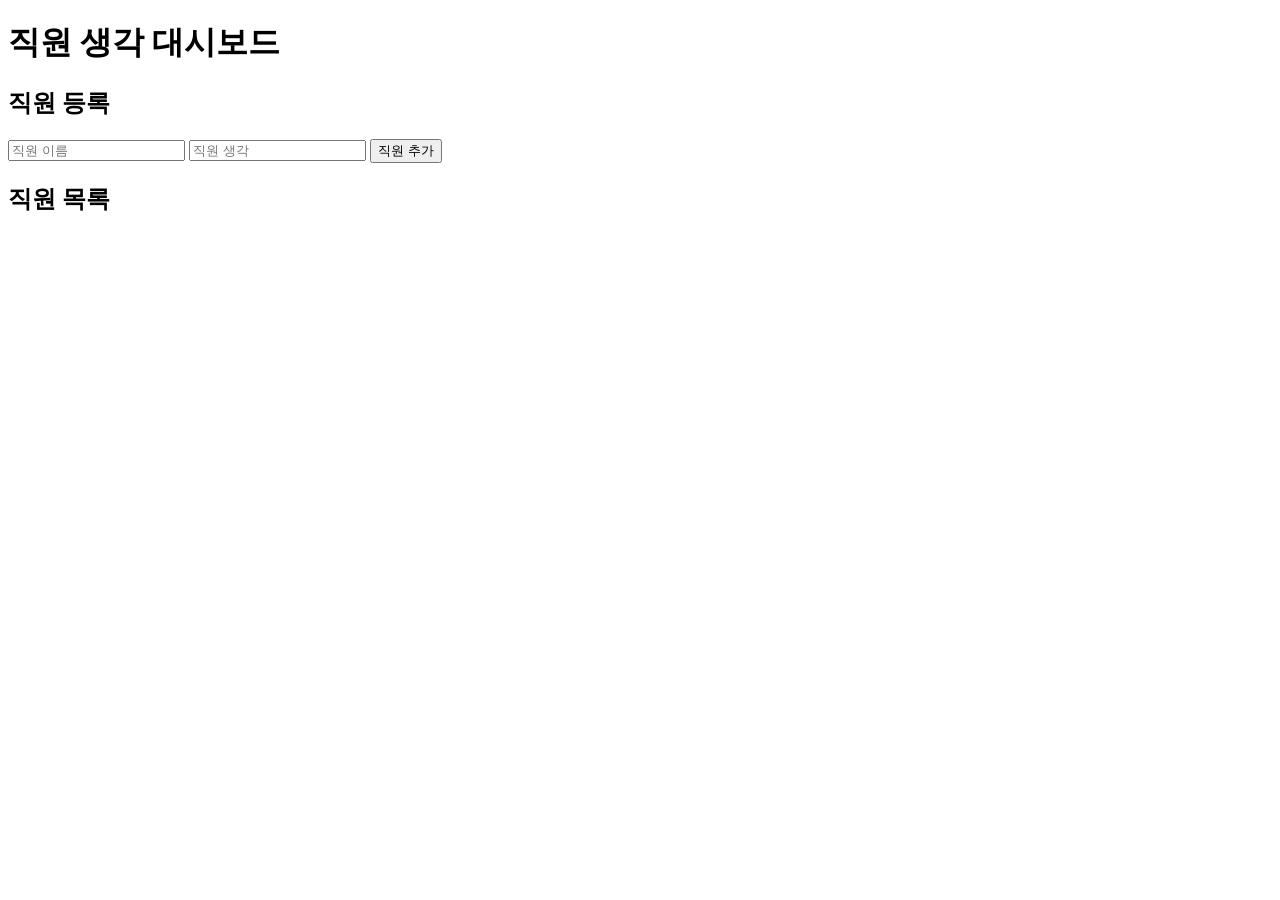
<file: index.html>
<!DOCTYPE html>
<html lang="ko">
<head>
    <meta charset="UTF-8">
    <meta name="viewport" content="width=device-width, initial-scale=1.0">
    <title>직원 생각 대시보드</title>
    <link rel="stylesheet" href="styles.css">
</head>
<body>
    <div class="container">
        <h1>직원 생각 대시보드</h1>

        <div id="employee-form">
            <h2>직원 등록</h2>
            <input type="text" id="employee-name" placeholder="직원 이름">
            <input type="text" id="employee-thought" placeholder="직원 생각">
            <button onclick="addEmployee()">직원 추가</button>
        </div>

        <div id="employee-board">
            <h2>직원 목록</h2>
            <div id="employee-list"></div>
        </div>
    </div>

    <script src="script.js"></script>
</body>
</html>
</file>
<file: styles.css>
#employee-list {
    display: flex;
    flex-wrap: wrap;
    justify-content: center;
    gap: 20px;
}

.employee-card {
    position: relative;
    width: 100px;
    height: 150px;
    display: flex;
    flex-direction: column;
    align-items: center;
    justify-content: center;
}

.employee-body {
    background-color: #007bff;
    width: 80px;
    height: 100px;
    border-radius: 10px;
    position: relative;
    display: flex;
    align-items: center;
    justify-content: center;
    box-shadow: 0 4px 10px rgba(0, 0, 0, 0.1);
}

.employee-head {
    background-color: #007bff;
    width: 50px;
    height: 50px;
    border-radius: 50%;
    position: absolute;
    top: -30px;
    box-shadow: 0 4px 10px rgba(0, 0, 0, 0.1);
}

.employee-card h3 {
    position: absolute;
    top: 110px;
    font-size: 1em;
    color: white;
    text-align: center;
    word-wrap: break-word;
}

/* 구름 말풍선 */
.thought-bubble {
    position: absolute;
    top: -60px;
    left: 50%;
    transform: translate(-50%, -100%);
    background-color: white;
    color: #333;
    padding: 10px;
    border-radius: 20px;
    width: 120px;
    box-shadow: 0 4px 10px rgba(0, 0, 0, 0.1);
    font-size: 0.9em;
    text-align: center;
    z-index: 1;
}

.thought-bubble:before {
    content: '';
    position: absolute;
    bottom: -10px;
    left: 50%;
    border-width: 10px 10px 0;
    border-style: solid;
    border-color: white transparent;
    transform: translateX(-50%);
}
</file>
